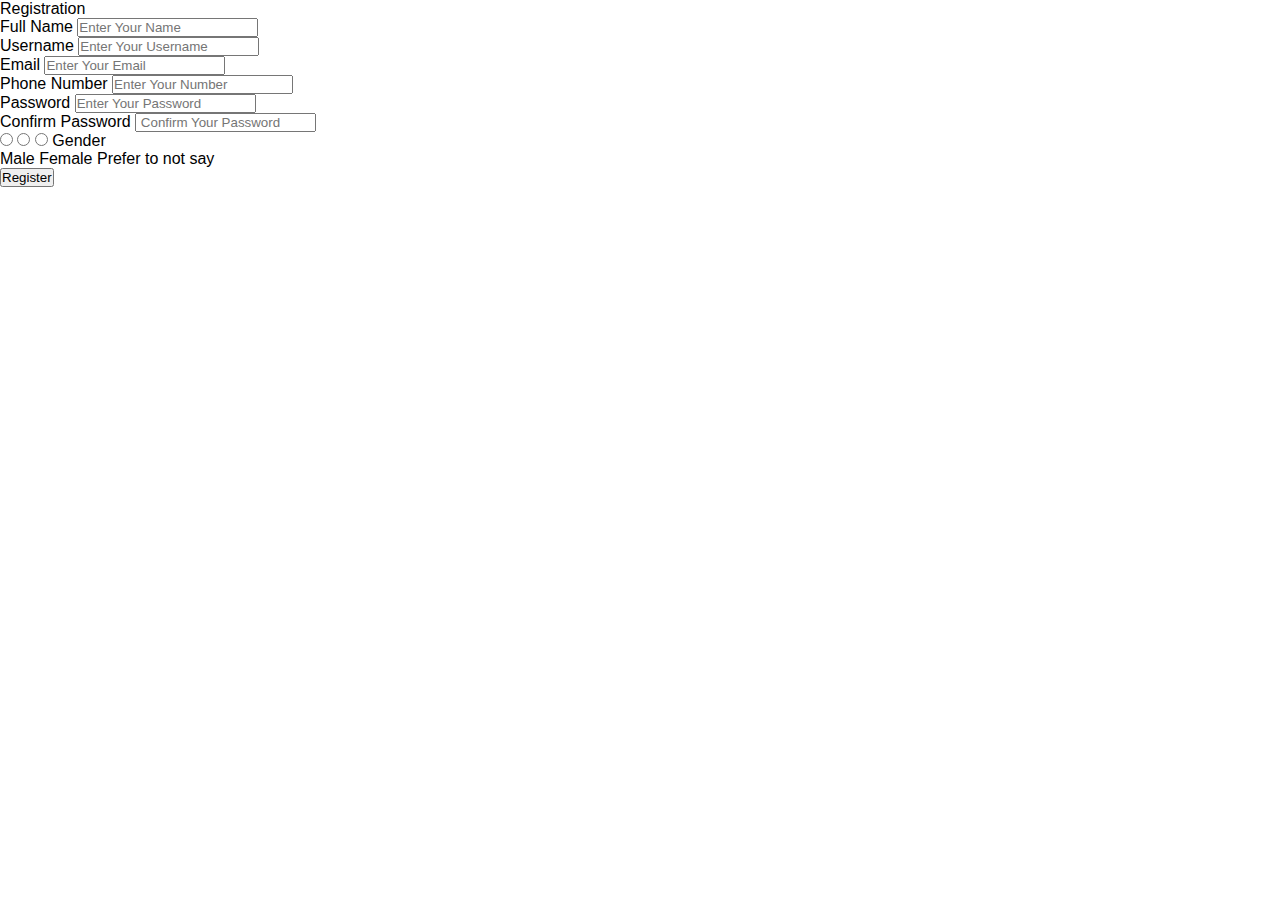
<file: Registration.html>
<!DOCTYPE html>
<html lang="en">
<head>
    <meta charset="UTF-8">
    <meta name="viewport" content="width=device-width, initial-scale=1.0">
    <title>Registration | Lass Dev</title>
    <link rel="stylesheet" href="style.css">
</head>
<body>
    <div class="container">
        <div class="title">Registration</div>
        <form action="#">
            <div class="user-details">
                <div class="input-box">
                    <span class="details"> Full Name </span>
                    <input type="text" placeholder="Enter Your Name " required>
                </div>
                <div class="input-box">
                    <span class="details">Username</span>
                    <input type="text" placeholder="Enter Your Username " required>
                </div>
                <div class="input-box">
                    <span class="details"> Email </span>
                    <input type="email" placeholder="Enter Your Email " required>
                </div>
                <div class="input-box">
                    <span class="details">Phone Number</span>
                    <input type="number" placeholder="Enter Your Number " required>
                </div>
                <div class="input-box">
                    <span class="details"> Password </span>
                    <input type="password" placeholder="Enter Your Password " required>
                </div>
                <div class="input-box">
                    <span class="details"> Confirm Password</span>
                    <input type="password" placeholder=" Confirm Your Password " required>
                </div>
            </div>

            <div class="gender-details">
                <input type="radio" name="gender" id="dot-1">
                <input type="radio" name="gender" id="dot-2">
                <input type="radio" name="gender" id="dot-3">


                <span class="gender-title">Gender</span>
                <div class="category">
                    <label for="dot-1">
                        <span class="dot one"> </span>
                        <span class="gender">Male</span>
                    </label>
                    <label for="dot-2">
                        <span class="dot two"> </span>
                        <span class="gender">Female</span>
                    </label>
                    <label for="dot-3">
                        <span class="dot three"> </span>
                        <span class="gender">Prefer to not say</span>
                    </label>
                </div>
            </div>
            <div class="button">
                <input type="submit" value="Register">
            </div>
        </form>
    </div>
</body>
</html>
</file>
<file: style.css>
*{
    margin: 0;
    padding: 0;
    box-sizing: border-box;
    font-family: sans-serif;
}

html{
    scroll-behavior: smooth;
}
section{
    width: 100%;
    height: 100vh;
}
section nav{
    display: flex;
    justify-content: space-around;
    align-items: center;
    position: fixed;
    right: 0;
    left: 0;
    background: red;
    box-shadow: 0 0 10px black;
    z-index: 1000;
}

section nav .logo img{
    width: 100px;
    cursor: pointer;
    margin: 7px 0;
}

section nav ul{
    list-style: none;
}

section nav ul li{
    display: inline-block;
    margin: 0 15px;
}

section nav ul li a {
    text-decoration: none;
    color: #ffffff;
    font-weight: 500;
    font-size: 17px;
    transition: 0.1s;
}

section nav ul li a::after{
    content: '';
    width: 0;
    height: 2px;
    background: rgb(255, 255, 255);
    display: block;
    transition: 0.2s linear;
}

section nav ul li a:hover::after{
    width: 100%;
}

section nav ul li a:hover{
    color: #cccccc;
}

section nav .icon i{
    font-size: 18px;
    color: #ffffff;
    margin: 0 5px;
    cursor: pointer;
    transition: 0.3s;
}

section nav .icon i:hover{
    color: #cccccc;
}

section .main{
    display: flex;
    align-items: center;
    justify-content: space-around;
    position: relative;
    top: 130px;
}

section .main .men_text h1{
    font-size: 60px;
    position: relative;
    top: -90px;
    left: 20px;
}
section .main .men_text h1 span{
    margin-left: 15px;
    color: red ;
    font-family: mv boli;
    line-height: 22px;
    font-size: 70px;
}

section .main .main_image img{
    width: 700px;
    position: relative;
    left: 70px;
}

section p{
    width: 650px;
    text-align: justify;
    position: relative;
    left: 125px;
    bottom: 120px;
    line-height: 22px;
}

section .main_btn{
    background: red ;
    position: relative;
    left: 125px;
    bottom: 30px;
    width: 150px;
    cursor: pointer;
    padding: 12px 25px;
    border-radius: 20px;
}

section .main_btn a{
    color: #fff;
    margin: 5px;
    text-decoration: none;

} 

section .main_btn i{
    color: #fff;
    transition: 0.3s;
}

section .main_btn:hover i{
    transform: translateX(7px);
}


/* about */

.about{
    width: 100%;
    height: 100vh;
    padding: 70px 0 ;
}

.about .about_main{
    display: flex;
    align-items: center;
    justify-content: space-around;
}

.about .about_main .image img{
    width: 800px;
    position: relative;
    top: 60px;
}

.about .about_main .about_text h1 span{
    color: red ;
    margin-right: 15px;
    font-family: mv boli;
}

.about .about_main .about_text h1 {
    font-size: 55px;
    position: relative;
    bottom: 50px;
}

.about .about_main .about_text h3{
    font-size: 30px;
    margin: 0 0 50px 0;
}

.about .about_main .about_text p{
    width: 650px;
    text-align: justify;
    margin-right: 30px;
    line-height: 22px;
}

.about .about_btn{
    background: red;
    padding: 12px 25px;
    text-decoration: none;
    color: #fff;
    position: relative;
    left: 55%;
    bottom: 30px;
    border-radius: 20px;
}


/* Menu */


.menu {
    width: 100%;
    padding: 70px 0;
}

.menu h1{
    font-size: 55px;
    display: flex;
    align-items: center;
    justify-content: center;
    margin-bottom: 30px;
}

.menu h1 span{
    color: red;
    margin-left: 15px;
    font-family: mv boli;
}

.menu h1 span::after{
    content: '';
    width: 100%;
    height: 2px;
    background: red;
    display: block;
    position: relative;
    bottom: 15px;
}

.menu .menu_box{
    width: 95%;
    margin: 0 auto;
    display: grid;
    grid-template-columns: 1fr 1fr 1fr 1fr;
    grid-gap: 15px;
}

.menu .menu_box .menu_card{
    width: 325px;
    height: 480px;
    padding-top: 10px;
    margin-bottom: 20px;
    box-shadow: 0 0 10px black;
}

.menu .menu_box .menu_card .menu_image{
    width: 300px;
    height: 245px;
    margin: 0 auto;
    overflow: hidden;
}
.menu .menu_box .menu_card .menu_image img{
    width: 100%;
    height: 100%;
    object-fit: cover;
    object-position: center;
    transition: 0.3s;
}

.menu .menu_box .menu_card .menu_image:hover img{
    transform: scale(1.1);
}

.menu .menu_box .menu_card .small_card{
    width: 45px;
    height: 45px;
    float: right;
    position: relative;
    top: -240px;
    right: -8px;
    opacity: 0;
    border-radius: 7px;
    transition: 0.3s;
}


.menu .menu_box .menu_card:hover .small_card{
    position: relative;
    top : -240px;
    right: 20px;
    opacity: 1;
}


.menu .menu_box .menu_card .small_card i{
    font-size: 25px;
    display: flex;
    align-items: center;
    justify-content: center;
    line-height: 50px;
    color: #fff;
    cursor: pointer;
    text-shadow: 0 0 6px black;
    transition: 0.2s;
}

.menu .menu_box .menu_card .small_card i:hover{
    color:red ;
}

.menu .menu_box .menu_card .menu_info h2{
    width: 60%;
    text-align: center;
    margin: 10px auto 10px auto;
    font-size: 25px;
    color: red;
}

.menu .menu_box .menu_card .menu_info p{
    text-align: center;
    margin-top: 8px;
    line-height: 21px;
}

.menu .menu_box .menu_card .menu_info h3{
    text-align: center;
    margin-top: 10px;
}
.menu .menu_box .menu_card .menu_info .menu_icon{
    color: red;
    text-align: center;
    margin: 10px 0 20px 0 ;
}

.menu .menu_box .menu_card .menu_info .menu_btn{
    display: flex;
    align-items: center;
    justify-content: center;
    text-decoration: none;
    color: #fff;
    background: black;
    padding: 8px 10px;
    margin: 0 80px;
    transition: 0.3s;
}


/* Gallary */

.gallary{
    width: 100%;
    padding: 70px 0;
}

.gallary h1{
    font-size: 55px;
    display: flex;
    align-items: center;
    justify-content: center;
}

.gallary h1 span{
    margin-left: 15px;
    color: red;
    font-family: mv boli;
}

.gallary h1 span::after{
    content: '';
    width: 100%;
    height: 2px;
    background: red;
    display: block;
    position: relative;
    bottom: 15px;
}

.gallary .gallary_image_box{
    width: 95%;
    margin: 10px auto;
    display: grid;
    grid-template-columns: 1fr 1fr 1fr;
    grid-gap: 10px;
}

.gallary .gallary_image_box .gallary_image{
    display: flex;
    align-items: center;
    justify-content: center;
}
.gallary .gallary_image_box .gallary_image img{
    width: 90%;
    height: 90%;
    transition: .3s;
}

.gallary .gallary_image_box .gallary_image:hover img{
    opacity: 0.4;
}

.gallary .gallary_image_box .gallary_image h3{
    position: absolute;
    font-size: 35px;
    margin-bottom: 130px;
    color:red ;
    font-family: mv boli;
    z-index: 5;
    opacity: 0;
    transition: 0.3s;
}

.gallary .gallary_image_box .gallary_image:hover h3{
opacity: 1;
}

.gallary .gallary_image_box .gallary_image p{
    position: absolute;
    width: 400px;
    margin-top: 30px;
    text-align: center;
    color: #fff;
    line-height: 22px;
    opacity: 0;
    z-index: 5;
    transition: 0.3s;
}

.gallary .gallary_image_box .gallary_image:hover p{
    opacity: 1;
}

.gallary .gallary_image_box .gallary_image .gallary_btn{
    position: absolute;
    margin-top: 180px;
    color: rgb(255, 255, 255);
    background: red;
    padding: 7px 25px;
    text-decoration: none;
    opacity: 1;
    transform: translateY(45px);
    z-index: 5;
    transition: 0.3s;
}

.gallary .gallary_image_box .gallary_image:hover .gallary_btn{
    opacity: 1;
    transform: translateY(0);
}

/* Review */

.review{
    width: 100%;
    height: 100%;
    padding: 70px 0;
}

.review h1{
    font-size: 55px;
    display: flex;
    align-items: center;
    justify-content: center;
}

.review h1 span{
    margin-left: 15px;
    color: red;
    font-family:  mv boli;
}

.review h1 span::after{
    content: '';
    width: 100%;
    height: 2px;
    background: red;
    position: relative;
    bottom: 15px ;
    display: block;
}

.review .review_box{
    width: 95%;
    margin: 70px auto;
    display: flex;
}

.review .review_box .review_card{
    width: 350px;
    height: 535px;
    box-shadow: 0 2px 8px black;
    border-radius: 8px;
    padding: 8px 20px;
    margin: 0 8px;
}

.review .review_box .review_card .review_profile{
    display: flex;
    align-items: center;
    justify-content: center;
    position: relative;
    transition: 0.3s;
}

.review .review_box .review_card:hover .review_profile{
    transform: translateY(-60px);
}

.review .review_box .review_card .review_profile img{
    width: 180px;
    height: 180px;
    object-fit: cover;
    object-position: center;
    border-radius: 50%;
    border: 5px solid #cccccc;
}

.review .review_box .review_card .review_text{
    text-align: center;
}

.review .review_box .review_card .review_text .name{
    color: black;
    transition: 0.3s;
}

.review .review_box .review_card:hover .review_text .name{
    transform: translateY(-50px);
}

.review .review_box .review_card .review_text .review_icon{
    color: red;
    transition: 0.3s;
}

.review .review_box .review_card:hover .review_text .review_icon{
    transform: translateY(-30px);
}

.review .review_box .review_card .review_text .review_social i {
    margin: 5px 1px;
    font-size: 15px;
    opacity: 0;
    cursor: pointer;
    transition: 0.3s;
}

.review .review_box .review_card:hover .review_text .review_social i {
    opacity: 1;
    transform: translateY(-8px);
}

.review .review_box .review_card .review_text p{
    text-align: center;
    line-height: 22px;
    transition: 0.3s;
}

.review .review_box .review_card:hover .review_text p{
margin-top: 5px;
}





/* Order */

.order{
    width: 100%;
    height: 100vh;
    padding: 70px 0;
    /* background-image: url(logo.png); */
    background-size:contain;
    background-position: center;
}

.order h1{
    display: flex;
    align-items: center;
    justify-content: center;
    color: black;
    font-size: 55px;

}


.order h1 span{
    color: red;
    margin-right: 15px;
    font-family: mv boli;

}

.order h1 span::after{
    content: '';
    width: 100%;
    height: 2px;
    display: block;
    position: relative;
    bottom: 15px;
}

.order .order_main{
    display: flex;
    align-items: center;
    justify-content: space-around;
}

.order .order_main .order_image img{
    width: 600px;
}

.order .order_main form{
    display: grid;
    grid-template-columns: 1fr 1fr;
    grid-gap: 0 10px;
}

.order .order_main form .input p{
    line-height: 25px;

}

.order .order_main form .input {
    margin: 5px;
}

.order .order_main form .input input{
    width: 300px;
    height: 35px;
    padding: 0 10px;
    border: 2px solid rgb(225, 208, 208);
    background: #eeeeeeee;
    outline:none;
    border-radius: 3px;
}

.order .order_main form .input input:focus{
    border: 2px solid red;
}

.order .order_main form .order_btn{
    padding: 10px 0;
    background: red;
    color: white;
    width: 40%;
    text-align: center;
    margin-top: 20px;
    text-decoration: none;
    
}
</file>
